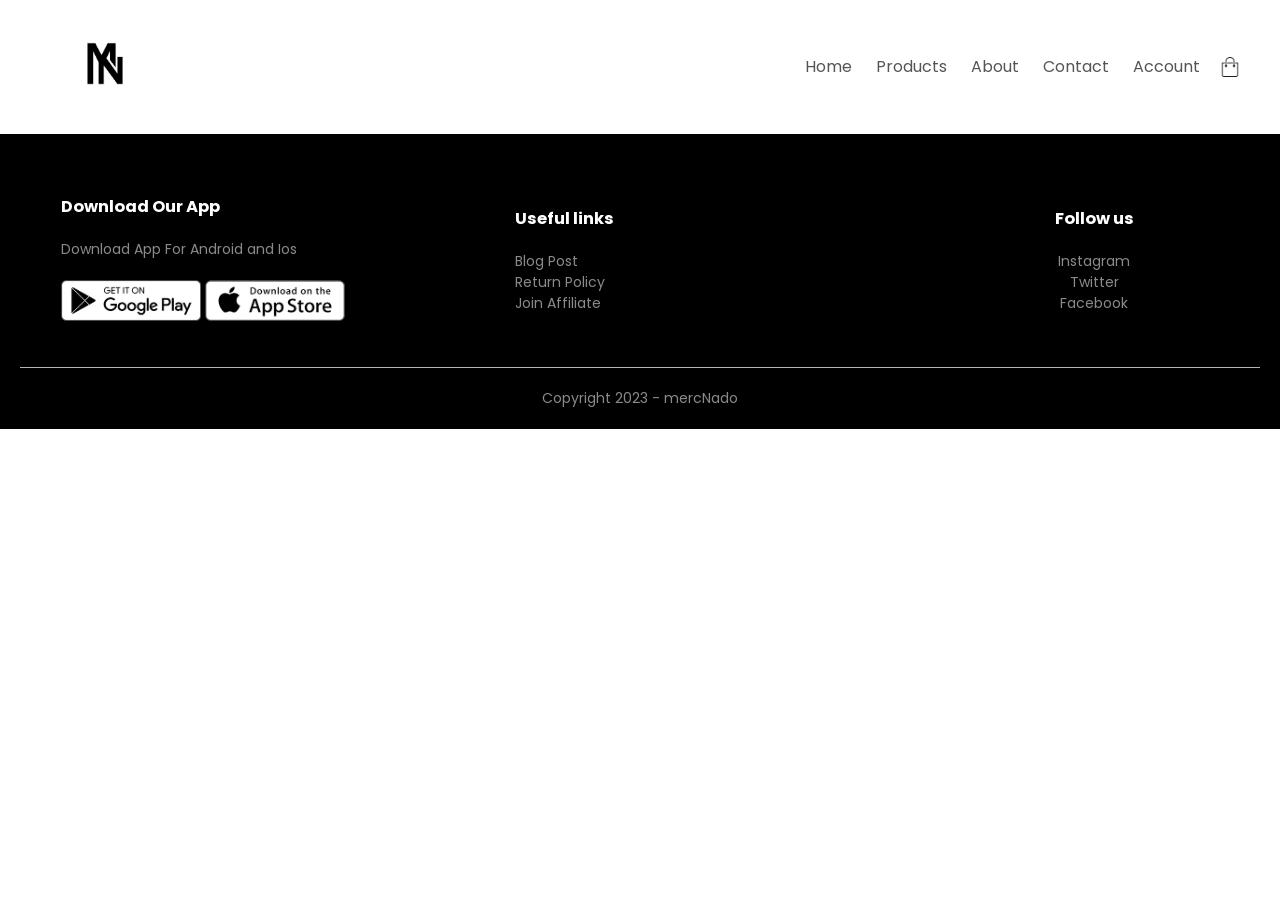
<file: html/Products.html>
<!DOCTYPE html>
<html lang="en">
  <head>
    <meta charset="UTF-8" />
    <meta name="viewport" content="width=device-width, initial-scale=1.0" />
    <title>All Products-mercNado</title>
    <link rel="stylesheet" href="/style.css" />
    <link rel="preconnect" href="https://fonts.googleapis.com" />
    <link rel="preconnect" href="https://fonts.gstatic.com" crossorigin />
  </head>
  <body>
    <div class="container">
      <!-- navbar start -->
      <div class="navbar">
        <div class="logo">
          <a href="/html/index.html"
            ><img src="/Images/logo1.png" width="130px"
          /></a>
        </div>
        <nav>
          <ul id="MenuItems">
            <li><a href="/html/index.html">Home</a></li>
            <li><a href="/html/Products.html">Products</a></li>
            <li><a href="">About</a></li>
            <li><a href="">Contact</a></li>
            <li><a href="/html/Account.html">Account</a></li>
          </ul>
        </nav>
        <img src="/Images/cart.png" class="cart" width="20px" height="20px" />
        <img src="/Images/menu.png" class="menu-icon" onclick="menutoggle()" />
      </div>
    </div>
    <!-- navbar end -->
    <!-- foorter start -->
    <div class="footer">
      <div class="container">
        <div class="row">
          <div class="footer-col-1">
            <h3>Download Our App</h3>
            <p>Download App For Android and Ios</p>
            <div class="app-logo">
              <img src="/Images/play-store.png" />
              <img src="/Images/app-store.png" />
            </div>
          </div>
          <div class="footer-col-1">
            <h3>Useful links</h3>
            <ul>
              <li>Blog Post</li>
              <li>Return Policy</li>
              <li>Join Affiliate</li>
            </ul>
          </div>
          <div class="footer-col-4">
            <h3>Follow us</h3>
            <ul>
              <li>Instagram</li>
              <li>Twitter</li>
              <li>Facebook</li>
            </ul>
          </div>
        </div>
        <hr />
        <p class="Copyright">Copyright 2023 - mercNado</p>
      </div>
    </div>
    <!-- foorter end -->
    <script>
      var MenuItems = document.getElementById("MenuItems");
      MenuItems.style.maxHeight = "0px";
      function menutoggle() {
        if (MenuItems.style.maxHeight == "0px") {
          MenuItems.style.maxHeight = "200px";
        } else {
          MenuItems.style.maxHeight = "0px";
        }
      }
    </script>
  </body>
</html>
</file>
<file: style.css>
@import url("https://fonts.googleapis.com/css2?family=Poppins:wght@300;400;500&display=swap");

* {
  margin: 0;
  padding: 0;
  box-sizing: border-box;
}
body {
  font-family: "Poppins", sans-serif;
}
.navbar {
  display: flex;
  align-items: center;
  padding: 20px;
}
nav {
  flex: 1;
  text-align: right;
}
nav ul {
  display: inline-block;
  list-style-type: none;
}
nav ul li {
  display: inline-block;
  margin-right: 20px;
}
a {
  text-decoration: none;
  color: #555;
}
p {
  color: #555;
}
.container {
  max-width: 1300px;
  margin: auto;
  padding-left: 20px;
  padding-right: 20px;
}
.row {
  display: flex;
  align-items: center;
  flex-wrap: wrap;
  justify-content: space-around;
}
.col-2 {
  flex-basis: 50%;
  min-width: 300px;
  padding-left: 40px;
}
.col-2 img {
  max-width: 80%;
  padding: 20px 0;
  padding-left: 50px;
}
.col-2 h1 {
  font-size: 50px;
  line-height: 60px;
  margin: 25px;
}
.btn {
  display: inline-block;
  background: #555;
  color: aliceblue;
  padding: 8px 30px;
  margin: 30px 0;
  border-radius: 30px;
  transition: background 0.5s;
}
.btn:hover {
  background: #000000;
}

.footer {
  background: #000000;
  color: #8a8a8a;
  font-size: 14px;
  padding: 60px 0 20px;
}
.footer p {
  color: #8a8a8a;
}
.footer h3 {
  color: #fff;
  margin-bottom: 20px;
}
.footer-col-1,
.footer-col-3,
.footer-col-4 {
  min-width: 250px;
  margin-bottom: 20px;
}
.footer-col-1 {
  flex-basis: 30%;
}

.footer-col-3,
.footer-col-4 {
  flex-basis: 20%;
  text-align: center;
}
ul {
  list-style-type: none;
}
.app-logo {
  margin-top: 20px;
}
.app-logo img {
  width: 140px;
}
.footer hr {
  border: none;
  background: #b5b5b5;
  height: 1px;
  margin: 20px 0;
}
.Copyright {
  text-align: center;
}
.cart {
  cursor: pointer;
}
.menu-icon {
  width: 18px;
  margin-left: 20px;
  display: none;
}

.account-page {
  padding: 50px 0;
}
.form-contianer {
  background: #fff;
  width: 300px;
  height: 400px;
  position: relative;
  text-align: center;
  padding: 20px 0;
  margin: auto;
  box-shadow: 0 0 20px 0px rgba(0, 0, 0, 0.4);
  overflow: hidden;
}

.form-contianer span {
  font-weight: bold;
  padding: 0 10px;
  color: #555;
  cursor: pointer;
  width: 100px;
  display: inline;
}

.from-btn {
  display: inline-block;
}
.form-contianer form {
  max-width: 300px;
  padding: 0 20px;
  position: absolute;
  top: 130px;
  transition: transform 1s;
}
form input {
  width: 100%;
  height: 30px;
  margin: 10px 0;
  padding: 0 10px;
  border: 1px solid #ccc;
}

form .btn {
  width: 100%;
  border: none;
  cursor: pointer;
  margin: 10px;
}

form .btn:focus {
  outline: none;
}
#ForgotForm {
  left: -600px;
}
#LoginForm {
  left: -300px;
}
#RegForm {
  left: 0;
}
form a {
  font-size: 13px;
}

@media only screen and (max-width: 800px) {
  nav ul {
    position: absolute;
    top: 70px;
    left: 0;
    background: #333;
    width: 100%;
    overflow: hidden;
    transition: max-height 0.5s;
  }
  nav ul li {
    display: block;
    margin-right: 50px;
    margin-top: 10px;
    margin-bottom: 10px;
  }
  nav ul li a {
    color: #fff;
  }
  .menu-icon {
    display: block;
    cursor: pointer;
  }
}
@media only screen and (max-width: 600px) {
  .row {
    text-align: center;
  }
  .col-2 {
    flex-basis: 100%;
  }
}
</file>
